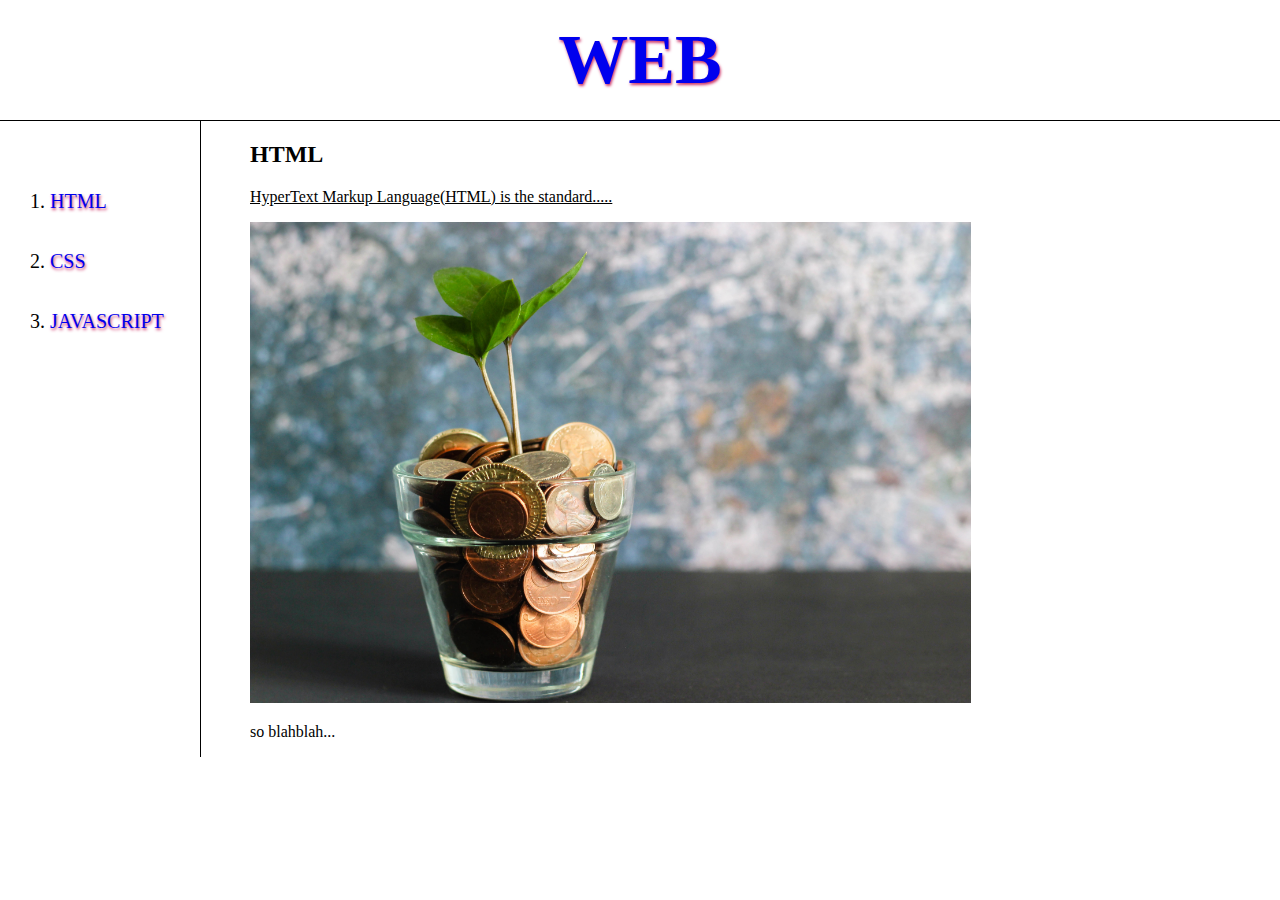
<file: 1.html>
<!doctype html>
<html>
    <head>
        <title>WEB1-HTML</title>
        <link rel="stylesheet" href="style.css">
        
    </head>
    <body>
        <h1><a href="index.html">WEB</a></h1>
        <div class="article">
            <ol>
                <li><a href="1.html">HTML</a></li>
                <li><a href="2.html">CSS</a></li>
                <li><a href="3.html">JAVASCRIPT</a></li>
            </ol>
            <div>
                <h2>HTML</h2>
                <p style="text-decoration:underline">HyperText Markup Language(HTML) is the standard.....</p>
                <img src="money.jpg" width = "70%">
                <p>so blahblah...</p>
            </div>
        </div> 
    </body>
</html>
</file>
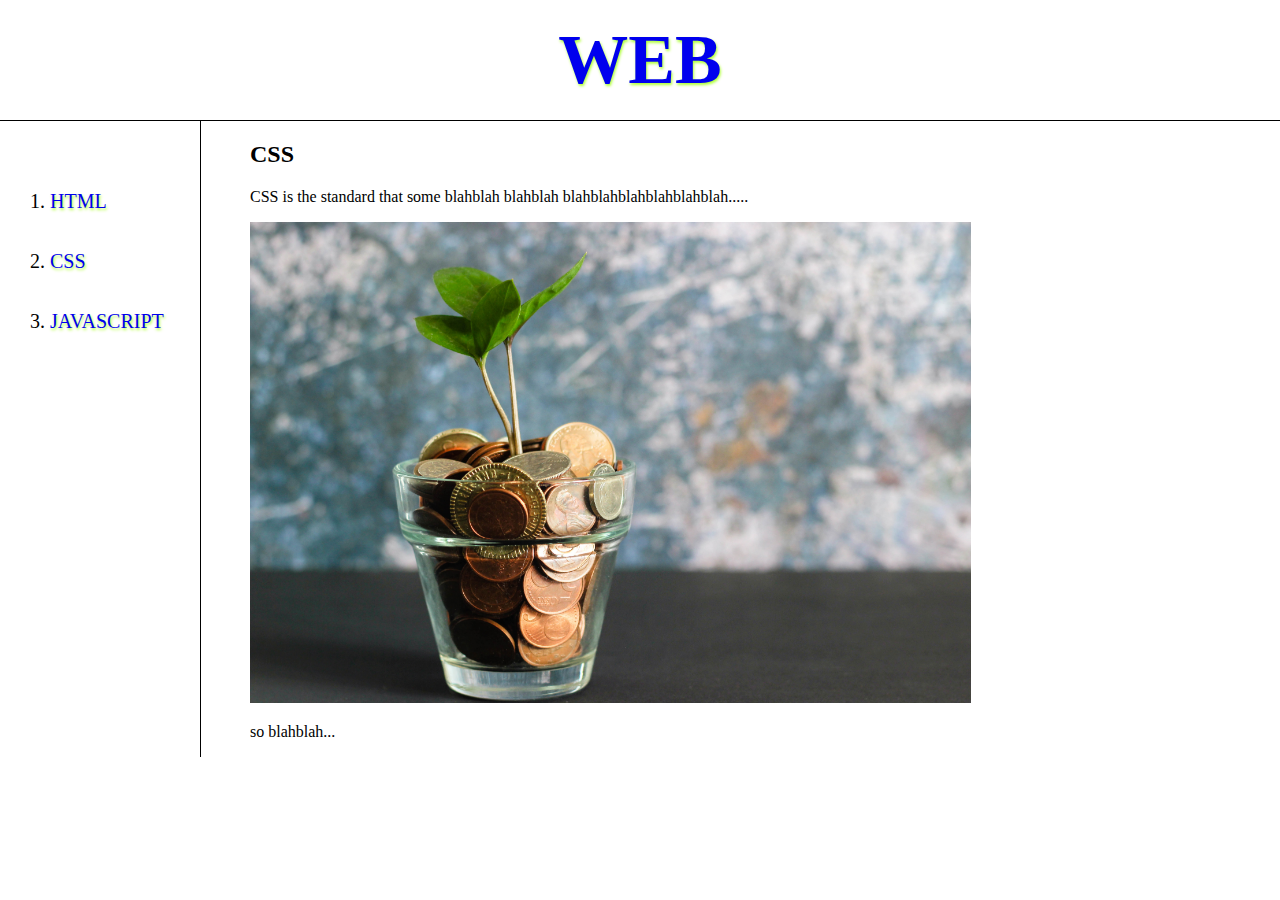
<file: 2.html>
<!doctype html>
<html>
    <head>
        <title>WEB1-HTML</title>
        <style>
            body{
                margin:0;
            }
            h1{
                font-size:70px;
                text-align:center;
                border-bottom:solid black 1px;
                margin:0;
                padding:20px;
            }
            ol{
                border-right:black solid 1px;
                width:100px;
                line-height:60px;
                font-size:20px;
                margin:0;
                padding:50px;
            }
            a{
                text-decoration:none;
                text-shadow:greenyellow 1px 2px 3px;
            }
            .article{
                display:grid;
                grid-template-columns:250px 1fr;
            }
        </style>
    </head>
    <body>
        <h1><a href="index.html">WEB</a></h1>
        <div class="article">
            <ol>
                <li><a href="1.html">HTML</a></li>
                <li><a href="2.html">CSS</a></li>
                <li><a href="3.html">JAVASCRIPT</a></li>
            </ol>
            <div>
                <h2>CSS</h2>
                <p>CSS is the standard that some blahblah blahblah blahblahblahblahblahblah.....</p>
                <img src="money.jpg" width = "70%">
                <p>so blahblah...</p>
            </div>
        </div>
    </body>
</html>
</file>
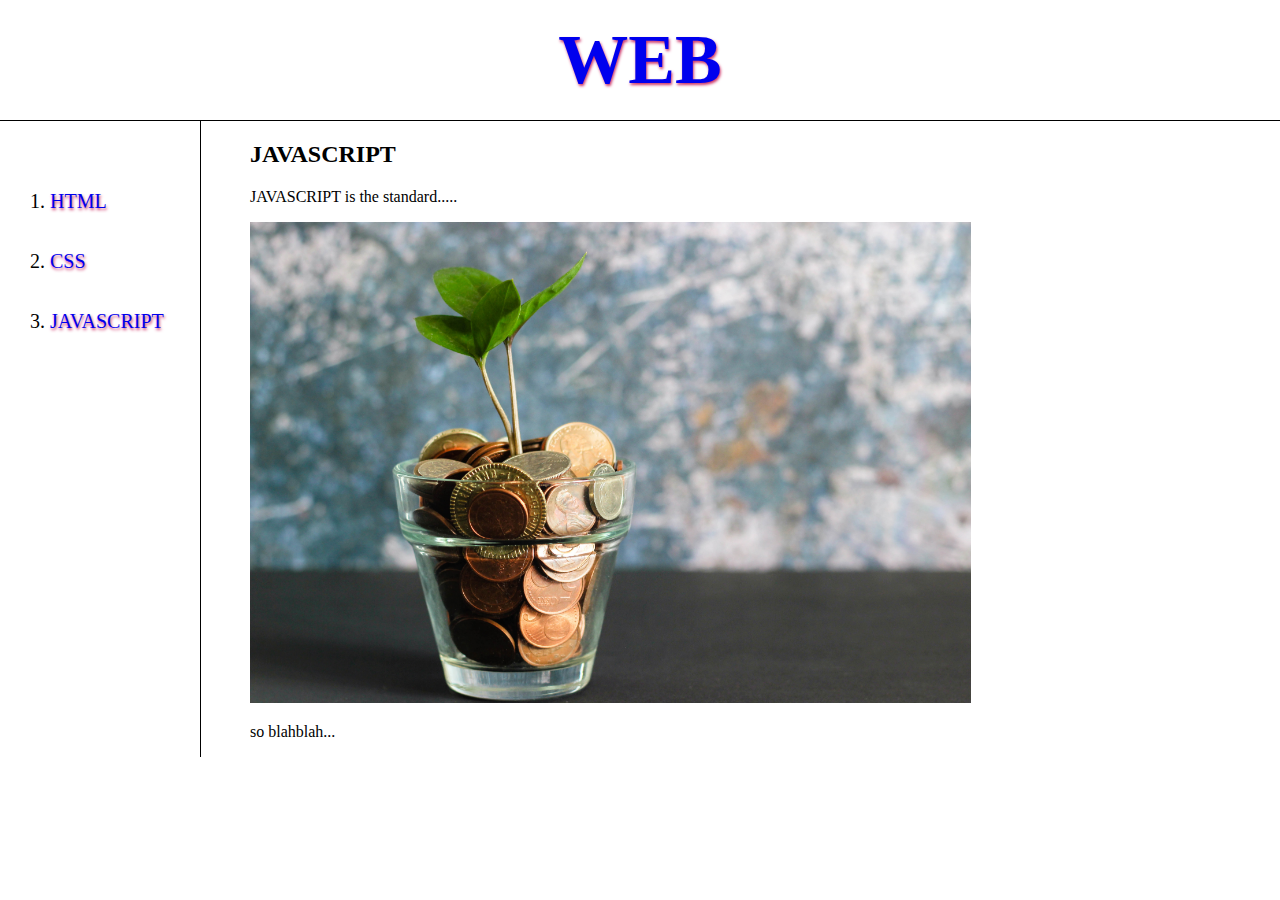
<file: 3.html>
<!doctype html>
<html>
    <head>
        <title>WEB1-HTML</title>
        <link rel="stylesheet" href="style.css">
    </head>
    <body>
        <h1><a href="index.html">WEB</a></h1>
        <div class="article">
            <ol>
                <li><a href="1.html">HTML</a></li>
                <li><a href="2.html">CSS</a></li>
                <li><a href="3.html">JAVASCRIPT</a></li>
            </ol>
            <div class="hi">
                <h2>JAVASCRIPT</h2>
                <p>JAVASCRIPT is the standard.....</p>
                <img src="money.jpg" width = "70%">
                <p>so blahblah...</p>
            </div>
        </div>
    </body>
</html>
</file>
<file: style.css>
body{
    margin:0px;
}
h1{
    font-size : 70px;
    text-align : center;
    border-bottom:solid black 1px;
    margin:0px;
    padding:20px;
}
ol{
    border-right:1px solid black;
    width:100px;
    margin:0px;
    padding:50px;
    line-height:60px;
    font-size:20px;
}
a{
    text-decoration:none;
    text-shadow: 1px 2px 3px rgb(205, 50, 102);
}
.article{
    display:grid;
    grid-template-columns:250px 1fr; 
}
@media(max-width:800px){
    .article{
        display:block;
    }
    ol{
        border-right:none;
        line-height:30px;
    }
    h1{
        font-size:30px;
        border-bottom:none;
    }
}
</file>
